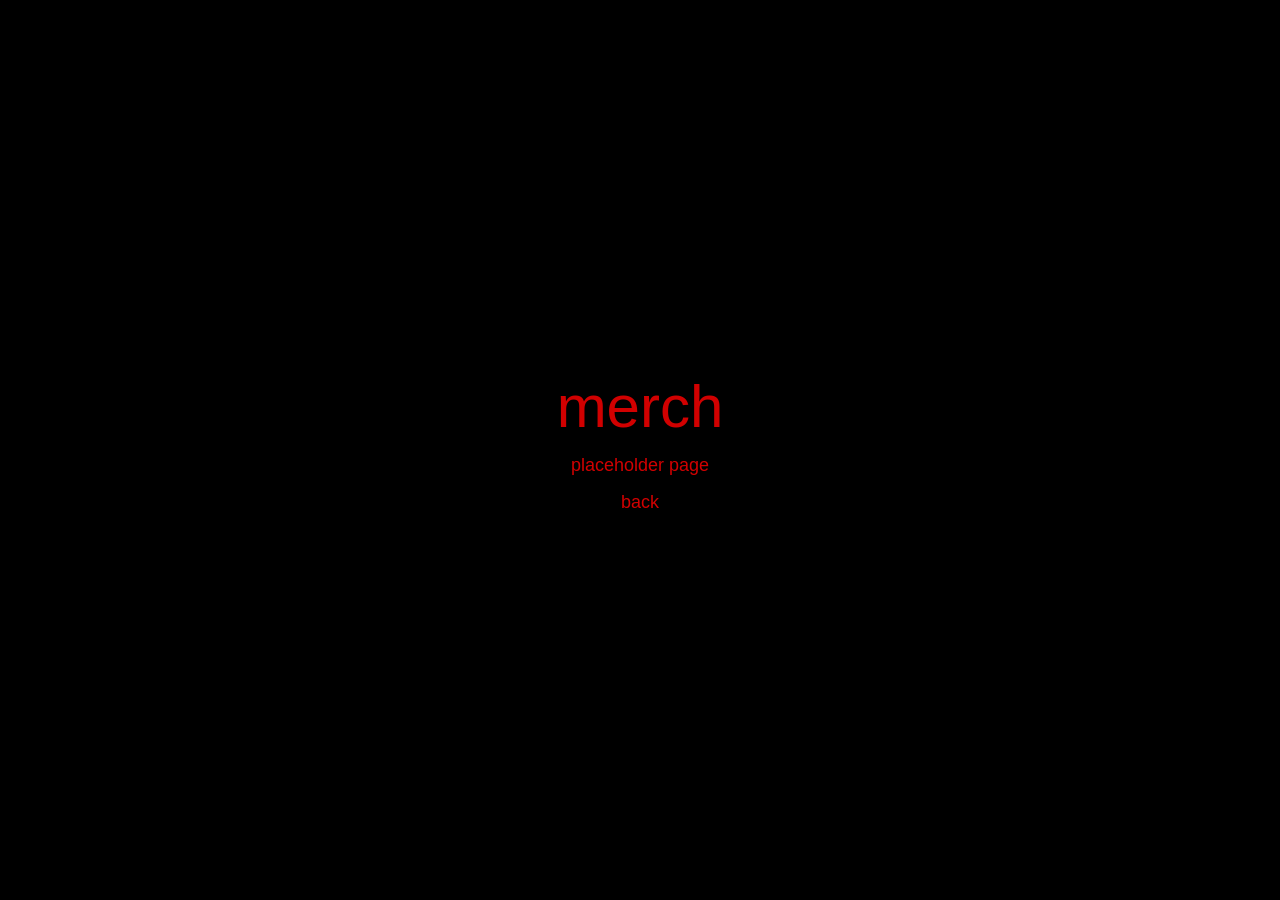
<file: merch.html>
<!doctype html>
<html lang="en">
<head>
  <meta charset="UTF-8" />
  <meta name="viewport" content="width=device-width, initial-scale=1.0, viewport-fit=cover" />
  <title>merch</title>
  <link rel="stylesheet" href="style.css" />
  <style>
    body { background: #000; }
    .placeholder-page { min-height: 100vh; display: flex; align-items: center; justify-content: center; color: #d10000; font-family: Helvetica, Arial, sans-serif; text-transform: lowercase; }
    .placeholder-inner { text-align: center; }
    .placeholder-title { font-size: clamp(28px, 6vw, 60px); margin-bottom: 14px; }
    .placeholder-copy, .placeholder-back { font-size: 18px; }
    .placeholder-back { color: #d10000; text-decoration: none; }
  </style>
</head>
<body>
  <main class="placeholder-page">
    <div class="placeholder-inner">
      <div class="placeholder-title">merch</div>
      <div class="placeholder-copy">placeholder page</div>
      <p><a class="placeholder-back" href="index.html">back</a></p>
    </div>
  </main>
</body>
</html>
</file>
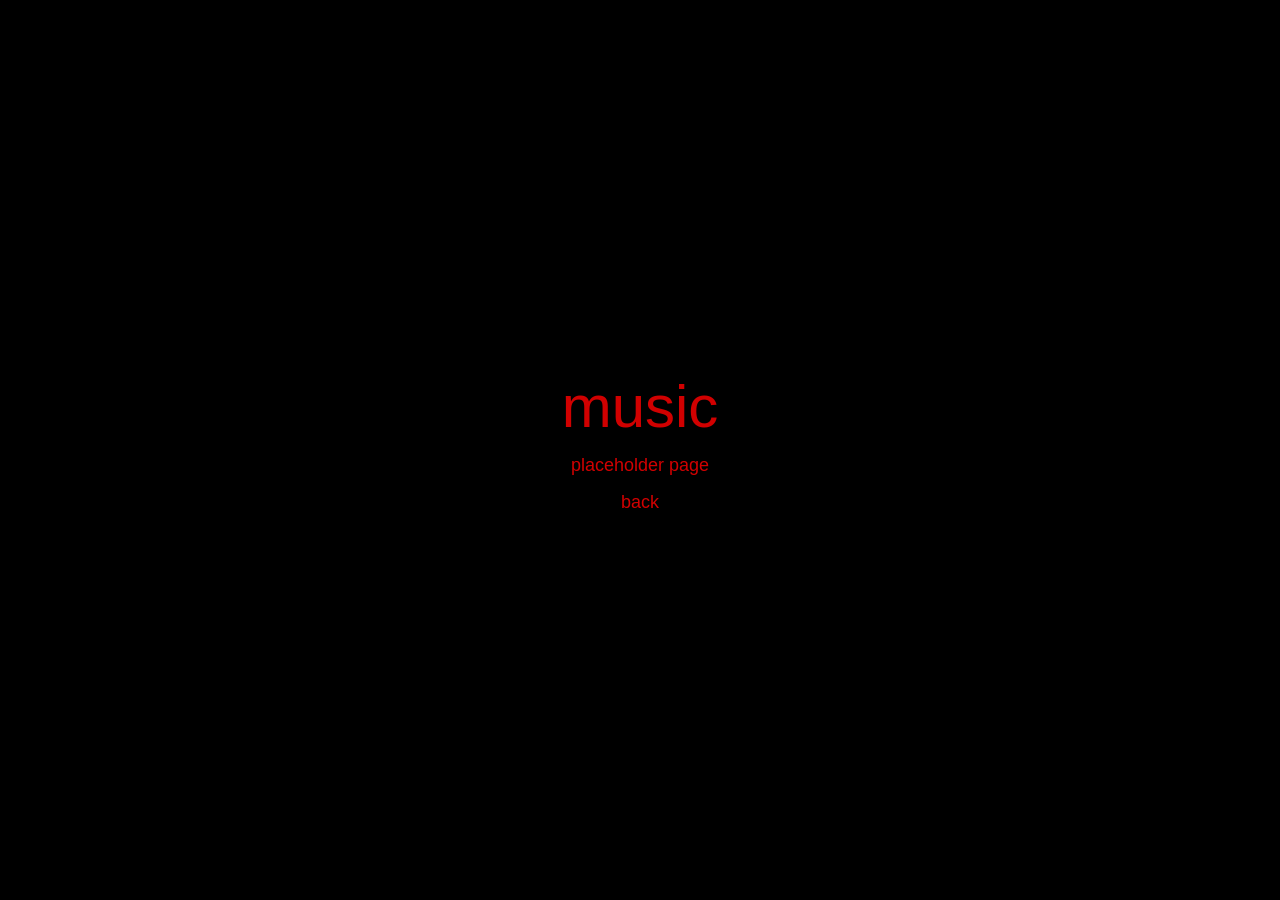
<file: music.html>
<!doctype html>
<html lang="en">
<head>
  <meta charset="UTF-8" />
  <meta name="viewport" content="width=device-width, initial-scale=1.0, viewport-fit=cover" />
  <title>music</title>
  <link rel="stylesheet" href="style.css" />
  <style>
    body { background: #000; }
    .placeholder-page { min-height: 100vh; display: flex; align-items: center; justify-content: center; color: #d10000; font-family: Helvetica, Arial, sans-serif; text-transform: lowercase; }
    .placeholder-inner { text-align: center; }
    .placeholder-title { font-size: clamp(28px, 6vw, 60px); margin-bottom: 14px; }
    .placeholder-copy, .placeholder-back { font-size: 18px; }
    .placeholder-back { color: #d10000; text-decoration: none; }
  </style>
</head>
<body>
  <main class="placeholder-page">
    <div class="placeholder-inner">
      <div class="placeholder-title">music</div>
      <div class="placeholder-copy">placeholder page</div>
      <p><a class="placeholder-back" href="index.html">back</a></p>
    </div>
  </main>
</body>
</html>
</file>
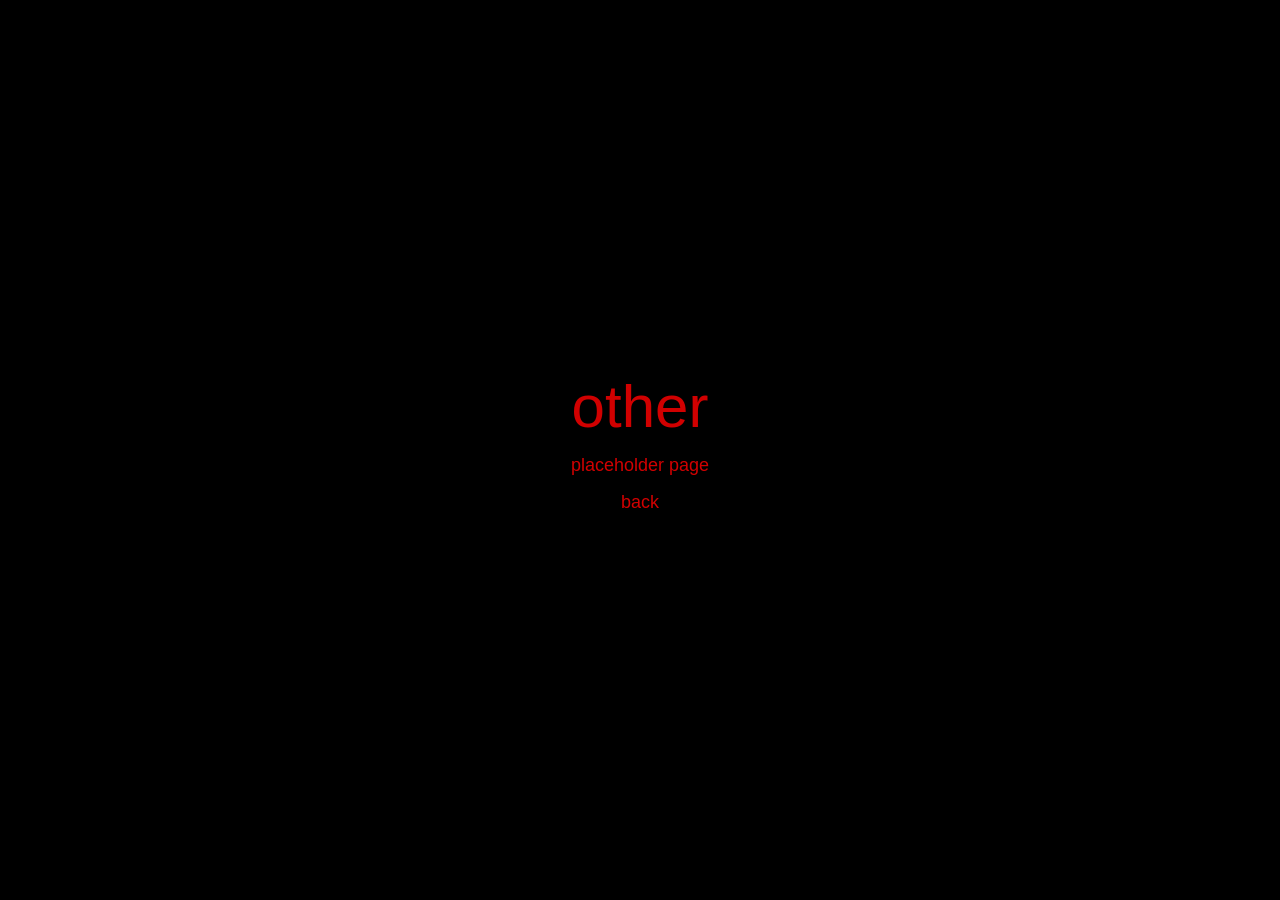
<file: other.html>
<!doctype html>
<html lang="en">
<head>
  <meta charset="UTF-8" />
  <meta name="viewport" content="width=device-width, initial-scale=1.0, viewport-fit=cover" />
  <title>other</title>
  <link rel="stylesheet" href="style.css" />
  <style>
    body { background: #000; }
    .placeholder-page { min-height: 100vh; display: flex; align-items: center; justify-content: center; color: #d10000; font-family: Helvetica, Arial, sans-serif; text-transform: lowercase; }
    .placeholder-inner { text-align: center; }
    .placeholder-title { font-size: clamp(28px, 6vw, 60px); margin-bottom: 14px; }
    .placeholder-copy, .placeholder-back { font-size: 18px; }
    .placeholder-back { color: #d10000; text-decoration: none; }
  </style>
</head>
<body>
  <main class="placeholder-page">
    <div class="placeholder-inner">
      <div class="placeholder-title">other</div>
      <div class="placeholder-copy">placeholder page</div>
      <p><a class="placeholder-back" href="index.html">back</a></p>
    </div>
  </main>
</body>
</html>
</file>
<file: style.css>
:root {
  --bg: #000000;
  --fg: #d10000;
  --safe-top: env(safe-area-inset-top, 0px);
  --safe-right: env(safe-area-inset-right, 0px);
  --safe-bottom: env(safe-area-inset-bottom, 0px);
  --safe-left: env(safe-area-inset-left, 0px);
}

* {
  box-sizing: border-box;
}

html,
body {
  width: 100%;
  height: 100%;
  margin: 0;
  background: var(--bg);
  overflow: hidden;
  -webkit-font-smoothing: antialiased;
  text-rendering: optimizeLegibility;
}

body {
  font-family: Helvetica, Arial, sans-serif;
  color: var(--fg);
  touch-action: none;
}

#app {
  position: relative;
  width: 100vw;
  height: 100vh;
  background: #000;
}

#scene-wrap,
canvas,
.site-haze,
.word-ring,
.site-header {
  position: absolute;
  inset: 0;
}

#scene-wrap {
  width: 100%;
  height: 100%;
}

canvas {
  display: block;
  width: 100%;
  height: 100%;
}

#loading-screen {
  position: absolute;
  inset: 0;
  z-index: 40;
  display: flex;
  align-items: center;
  justify-content: center;
  background: #000;
  opacity: 1;
  visibility: visible;
  transition: opacity 0.9s ease, visibility 0.9s ease;
  pointer-events: auto;
}

#loading-screen.is-hidden {
  opacity: 0;
  visibility: hidden;
  pointer-events: none;
}

.loading-inner {
  width: min(62vw, 340px);
  max-width: calc(100vw - 56px);
  display: flex;
  justify-content: center;
}

#loading-text {
  color: var(--fg);
  font-size: clamp(18px, 2vw, 24px);
  font-weight: 400;
  line-height: 1;
  text-transform: lowercase;
  user-select: none;
  -webkit-user-select: none;
}

.site-header {
  z-index: 20;
  pointer-events: none;
}

#site-logo {
  position: absolute;
  top: max(calc(22px + var(--safe-top)), 22px);
  left: 50%;
  transform: translateX(-50%);
  width: min(42vw, 200px);
  max-height: 54px;
  object-fit: contain;
  opacity: 0;
  filter: drop-shadow(0 0 10px rgba(209, 0, 0, 0.25)) drop-shadow(0 0 24px rgba(209, 0, 0, 0.16));
  animation: logoFadeIn 1.3s ease 0.7s forwards, logoPulse 3.6s ease-in-out 2.1s infinite;
}

@keyframes logoFadeIn {
  from {
    opacity: 0;
  }
  to {
    opacity: 0.9;
  }
}

@keyframes logoPulse {
  0%, 100% {
    opacity: 0.78;
    filter: drop-shadow(0 0 8px rgba(209, 0, 0, 0.18)) drop-shadow(0 0 18px rgba(209, 0, 0, 0.12));
  }
  50% {
    opacity: 0.98;
    filter: drop-shadow(0 0 12px rgba(209, 0, 0, 0.35)) drop-shadow(0 0 34px rgba(209, 0, 0, 0.2));
  }
}

.site-haze {
  z-index: 9;
  pointer-events: none;
  background:
    radial-gradient(circle at 50% 50%, rgba(209, 0, 0, 0.085), rgba(209, 0, 0, 0.03) 28%, rgba(0, 0, 0, 0) 58%),
    radial-gradient(circle at 50% 10%, rgba(209, 0, 0, 0.05), rgba(0, 0, 0, 0) 48%),
    radial-gradient(circle at 50% 100%, rgba(209, 0, 0, 0.045), rgba(0, 0, 0, 0) 38%);
  opacity: 0.9;
  mix-blend-mode: screen;
  filter: blur(18px);
}

.word-ring {
  z-index: 15;
  pointer-events: none;
  user-select: text;
  -webkit-user-select: text;
}

.word {
  position: absolute;
  display: inline-block;
  color: var(--fg);
  font-size: clamp(18px, 2.1vw, 28px);
  font-weight: 400;
  letter-spacing: 0;
  text-decoration: none;
  text-transform: lowercase;
  line-height: 1;
  pointer-events: auto;
  user-select: text;
  -webkit-user-select: text;
  -webkit-touch-callout: default;
  text-shadow: 0 0 8px rgba(209, 0, 0, 0.12);
  transition: opacity 0.2s ease, text-shadow 0.2s ease, transform 0.2s ease;
}

.word:visited,
.word:hover,
.word:active {
  color: var(--fg);
}

.word:hover,
.word:focus-visible {
  opacity: 0.85;
  text-shadow: 0 0 12px rgba(209, 0, 0, 0.3);
}

.word-merch {
  top: 10%;
  left: max(calc(7vw + var(--safe-left)), 18px);
  transform: translateY(-80%);
}

.word-other {
  top: 10%;
  right: max(calc(7vw + var(--safe-right)), 18px);
  transform: translateY(-80%);
}

.word-music {
  left: 50%;
  bottom: max(calc(98px + var(--safe-bottom)), 98px);
  transform: translateX(-50%);
}

@media (max-width: 700px) {
  .word {
    font-size: 20px;
  }

  #site-logo {
    width: min(56vw, 180px);
    max-height: 46px;
  }

  .word-merch {
    left: max(calc(4vw + var(--safe-left)), 12px);
  }

  .word-other {
    right: max(calc(4vw + var(--safe-right)), 12px);
  }

  .word-music {
    bottom: max(calc(132px + var(--safe-bottom)), 132px);
  }

  .loading-inner {
    max-width: calc(100vw - 36px);
  }

  .site-haze {
    filter: blur(200px);
  }
  .fx-overlay {
  position: fixed;
  inset: 0;
  pointer-events: none;
  z-index: 10;

  background: rgba(255,255,255,0.05);
  mix-blend-mode: screen;
}
}
</file>
